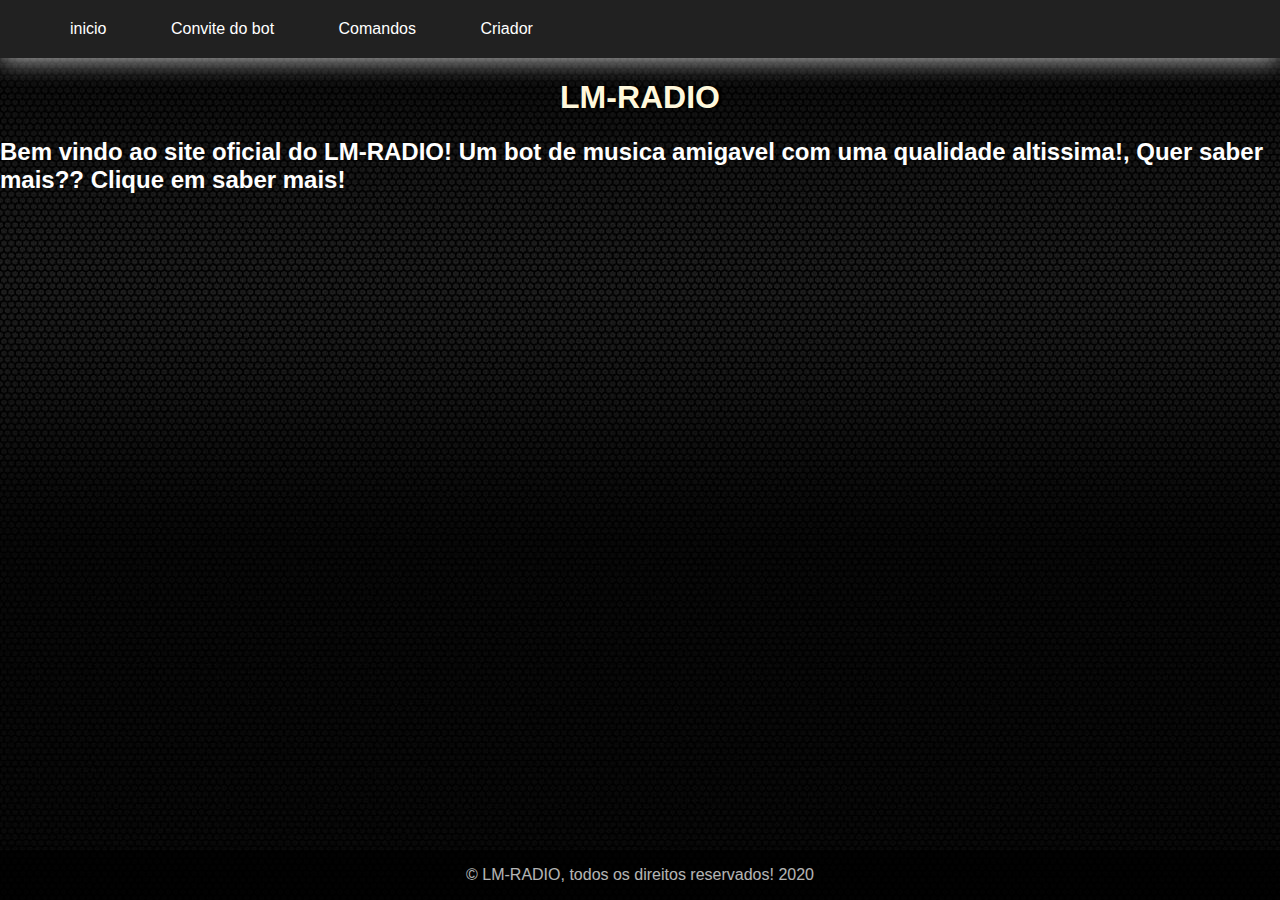
<file: index.html>
<!DOCTYPE html>
<html lang="pt-br">
<head>
    <meta charset="UTF-8">
    <meta name="viewport" content="width=device-width, initial-scale=1.0">
    <title>LM-RADIO BR</title>
    <link rel="stylesheet" href="style.css">
    <!---TODAS AS DICAS PELO SITE E A ESTRUTURA FOI DADO POR STROLLY TSG, UM ESPECIALISTA EM HTML CSS. GitHub do strolly: https://github.com/StrollyTSG--->

</head>

<body>
    <div class = "menu">
        
        <ul>
            <li><a href = "index.html"> inicio</a></li>
            <li><a href = "discord.html"> Convite do bot</a></li>
            <li><a href = "comandos.html"> Comandos</a></li>
            <li><a href = "criadorapi.html"> Criador</a></li>
        </ul>
    </div>
    <div class= "footer">
        <p>© LM-RADIO, todos os direitos reservados! 2020</p>
      </div>
<h1>LM-RADIO</h1>
<h2>Bem vindo ao site oficial do LM-RADIO! Um bot de musica amigavel com uma qualidade altissima!, Quer saber mais?? Clique em saber mais!</h2>
<center>
    <a href="./saiba.html" >Saber mais!</a>
</center>
</body>
<iframe src="https://discord.com/widget?id=null&theme=dark" width="320" height="320" allowtransparency="true" frameborder="0" sandbox="allow-popups allow-popups-to-escape-sandbox allow-same-origin allow-scripts"></iframe>

</html>
</file>
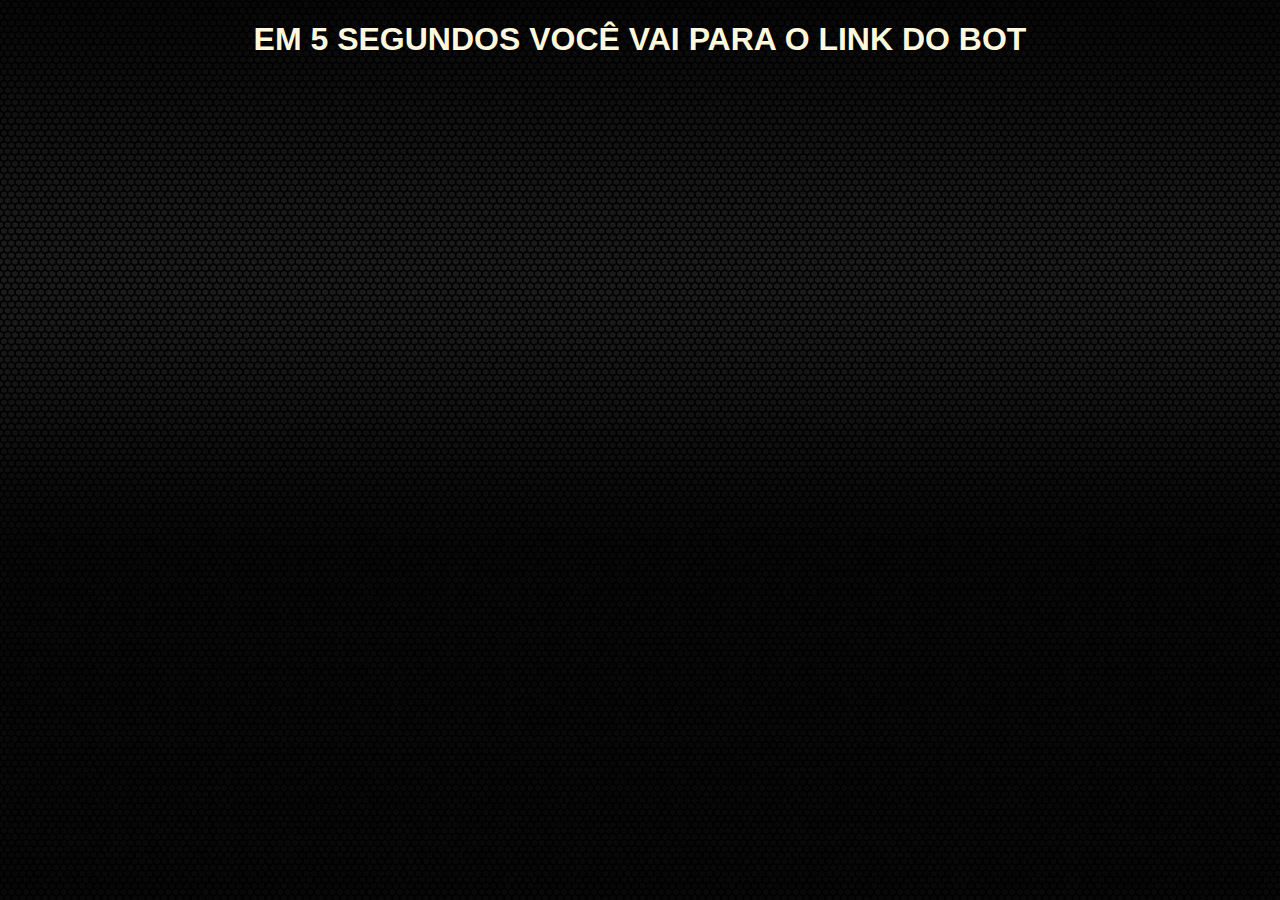
<file: discord.html>
<!DOCTYPE html>
<html lang="pt-br">
<head>
    <meta charset="UTF-8">
    <meta name="viewport" content="width=device-width, initial-scale=1.0">
    <title>LM-RADIO</title>
    <link rel="stylesheet" href="style2.css">
    <meta http-equiv="Refresh" content="5; url=site" />

    
</head>

<body>

<h1>EM 5 SEGUNDOS VOCÊ VAI PARA O LINK DO BOT</h1>
</body>
</html>
</file>
<file: style.css>
h1{color:cornsilk}
h1{text-align: center }    /* cor dos textos e sombras*/
h2{margin: 1 }
h2{color: white}
a{color: white}
button{background-color: white;}
h1{text-shadow: 0.1em 0.0em 0.07em black}
body{ 
    margin: 0;
    font-family: Arial, Helvetica, sans-serif;
    padding: 0;
    transition-property: all;
    background-image:url(fundos/fundo.jpg);
    

}
.menu ul{
    
    font-family: Arial, Helvetica, sans-serif;
    margin: 0;
    padding-top: 10;  /* cor da barra das info*/
    background-color: #212121;
    box-shadow: 0px 2px 25px 0px rgba(255, 255, 255, 0.75);
    
    
}
.menu ul li{
    
    font-family: Arial, Helv
    etica, sans-serif;
    display: inLine; /* organizador das info*/
}
.menu ul li a{
    
    font-family: Arial, Helvetica, sans-serif;
    display: inLine-block;
    padding: 20px 30px; /* ajuste do texto  + da barra*/
    transition: all 0.1s linear;
    text-decoration: none;
    
    

}
.menu ul li a:hover{
    
    font-family: Arial, Helvetica, sans-serif;
    padding: 20px 60px; /* animaçao ao passar o mouse na barra*/
    margin: 1;
    transition: all 0.3s linear;
    font-weight: bolder;
    
}

.footer {
    position: fixed;
    left: 0;
    animation: moveBanner 2s;
    bottom: 0; /* barra de baixo*/
    width: 100%;
    background-color: black;
    opacity: 70%;
    color: white;
    text-align: center;

  }
  @keyframes moveBanner{
    0%{
        transform: translateY(10rem) rotateY(-1deg);
    } /* animação dela surgindo (Feito por StrollyTSG)*/
    100%{
        transform: translateY(0) rotateY(0);
        opacity: 1;
    }
}
center a{
    font-family: Arial, Helvetica, sans-serif;
    color: #fff;
    background: #424242;
    border: none;
    text-transform: uppercase;
    letter-spacing: .05rem;
    font-size: 66%; /* Botão (Feito por StrollyTSG)*/
    text-decoration: none;
    border-radius: 5px;
    padding: 20px 60px;
    opacity: 0;
    animation: moveBanner 1s 0.5s forwards;
}
@keyframes moveBanner{
    0%{
        transform: translateY(10rem) rotateY(-30deg);
    } /* animaçao do botao (Feito por StrollyTSG)*/
    100%{
        transform: translateY(0) rotateY(0);
        opacity: 1;
    }
}
/* GIT HUB DO STROLLY TSG: https://github.com/StrollyTSG*/
</file>
<file: style2.css>
h1{color:cornsilk}
a{color: white}
h1{ text-align: center }
h1{text-shadow: 0.1em 0.0em 0.07em black}
body{ 
    margin: 0;
    font-family: Arial, Helvetica, sans-serif;
    padding: 0;
    transition-property: all;
    background-image:url(fundos/fundo.jpg);
}
.menu ul{
    
    font-family: Arial, Helvetica, sans-serif;
    margin: 0;
    padding-top: 10;
    background-color:#212121;
    box-shadow: 0px 2px 25px 0px rgba(255, 255, 255, 0.75);
    
}
.menu ul li{
    font-family: Arial, Helv
    etica, sans-serif;
    display: inLine;
}
.menu ul li a{
    font-family: Arial, Helvetica, sans-serif;
    display: inLine-block;
    padding: 20px 30px;
    transition: all 0.1s linear;
    text-decoration: none;
}
.menu ul li a:hover{
    
    font-family: Arial, Helvetica, sans-serif;
    padding: 20px 60px;
    margin: 1;
    transition: all 0.3s linear;
    font-weight: bolder;
}
</file>
